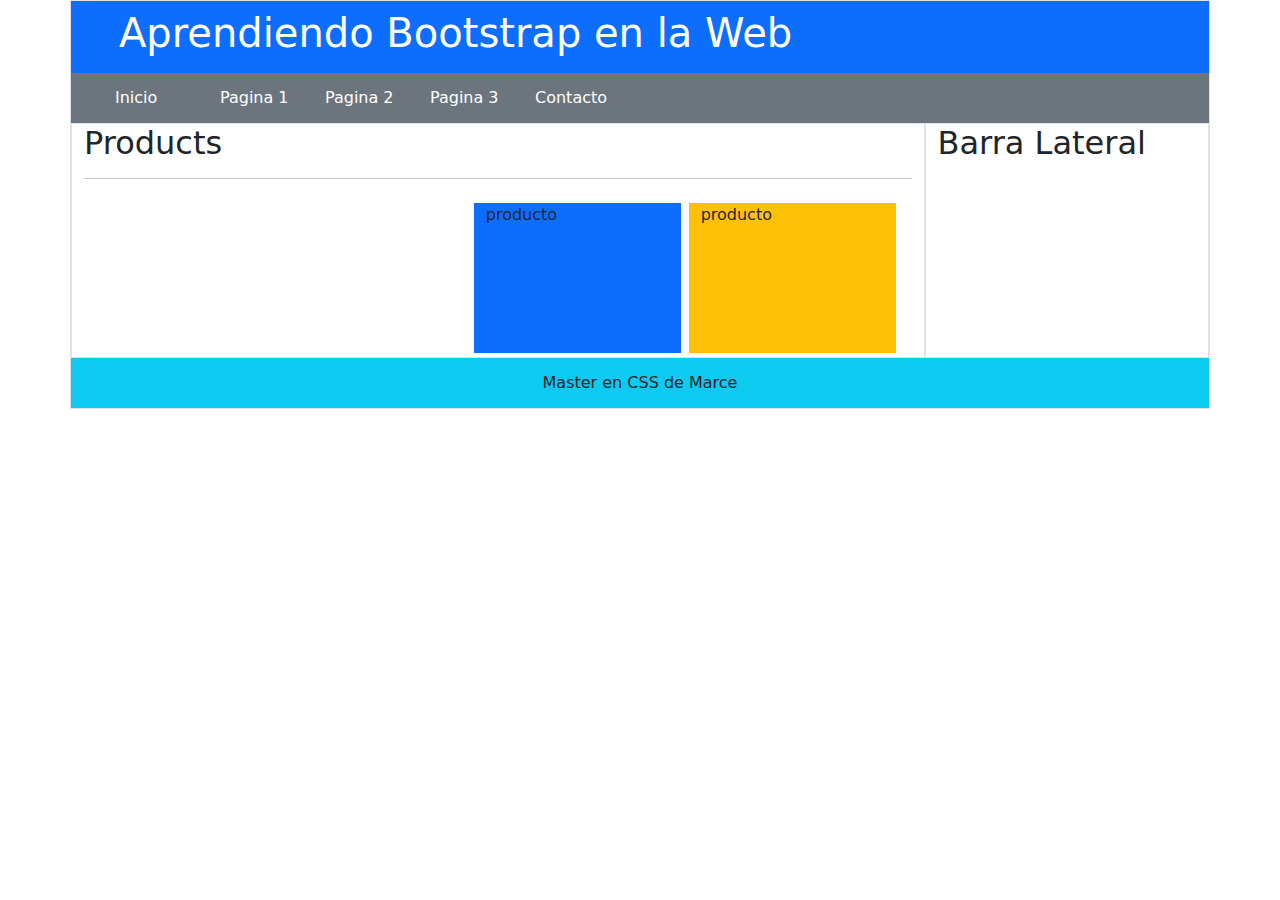
<file: filas y columnas/al-horizontal.html>
<!DOCTYPE html>
<html lang="es">
<head>
    <meta charset="UTF-8">
    <meta http-equiv="X-UA-Compatible" content="IE=edge">
    <meta name="viewport" content="width=device-width, initial-scale=1.0">
    <link rel="stylesheet" href="../bootstrap/css/bootstrap.min.css">
    <link rel="stylesheet" href="styles.css">
    <title>Aprendiendo Bootstrap</title>
</head>
<body>
<!--     
    <div class="mi-web m-auto w-75 p-5 border border-danger">
        <h1>Aprendiendo Bootstrap en la Web</h1>
        <h2>Bienvenido a las clase de este framework</h2>
        <button class="btn btn-success">Hola soy un botton</button>
    </div>
    <script src="jquery/jquery-3.6.0.min.js"></script>
    <script src="bootstrap/js/bootstrap.min.js"></script>
 -->
    <div class = "container border">
        <!-- Como defino una fila? con la clase row -->
        <div class="row">
            <header class = "col-12 bg-primary text-white p-2 ps-5">
                <h1>Aprendiendo Bootstrap en la Web</h1>
            </header>
            <nav id = "menu" class = "col-12 bg-secondary text-white">
                <ul class = "row w-50">
                    <li class="col">Inicio</li>
                    <li class="col">Pagina 1</li>
                    <li class="col">Pagina 2</li>
                    <li class="col">Pagina 3</li>
                    <li class="col">Contacto</li>
                </ul>
            </nav>
            <section id = "content" class = "col-12">
                <div class ="row">
                    <!-- Seccion de productos -->
                <section id = "products" class = "col-9 border">
                    <h2>Products</h2>
                    <hr>
                    <div class ="items row">
                        <div class ="row mt-1 justify-content-end">
                            <div class ="item col-3 bg-primary m-1">producto</div>
                            <div class ="item col-3 bg-warning m-1">producto</div>
                        </div>
                </section>
                                    <!-- Seccion de Barra lateral -->
                <aside class = "col-3 border">
                    <h2>Barra Lateral</h2>
                </aside>
            </section>
            <footer class="col-lg-12 bg-info">
                Master en CSS de Marce
            </footer>
        </div>
        </div>
    </div>
</body>
</html>
</file>
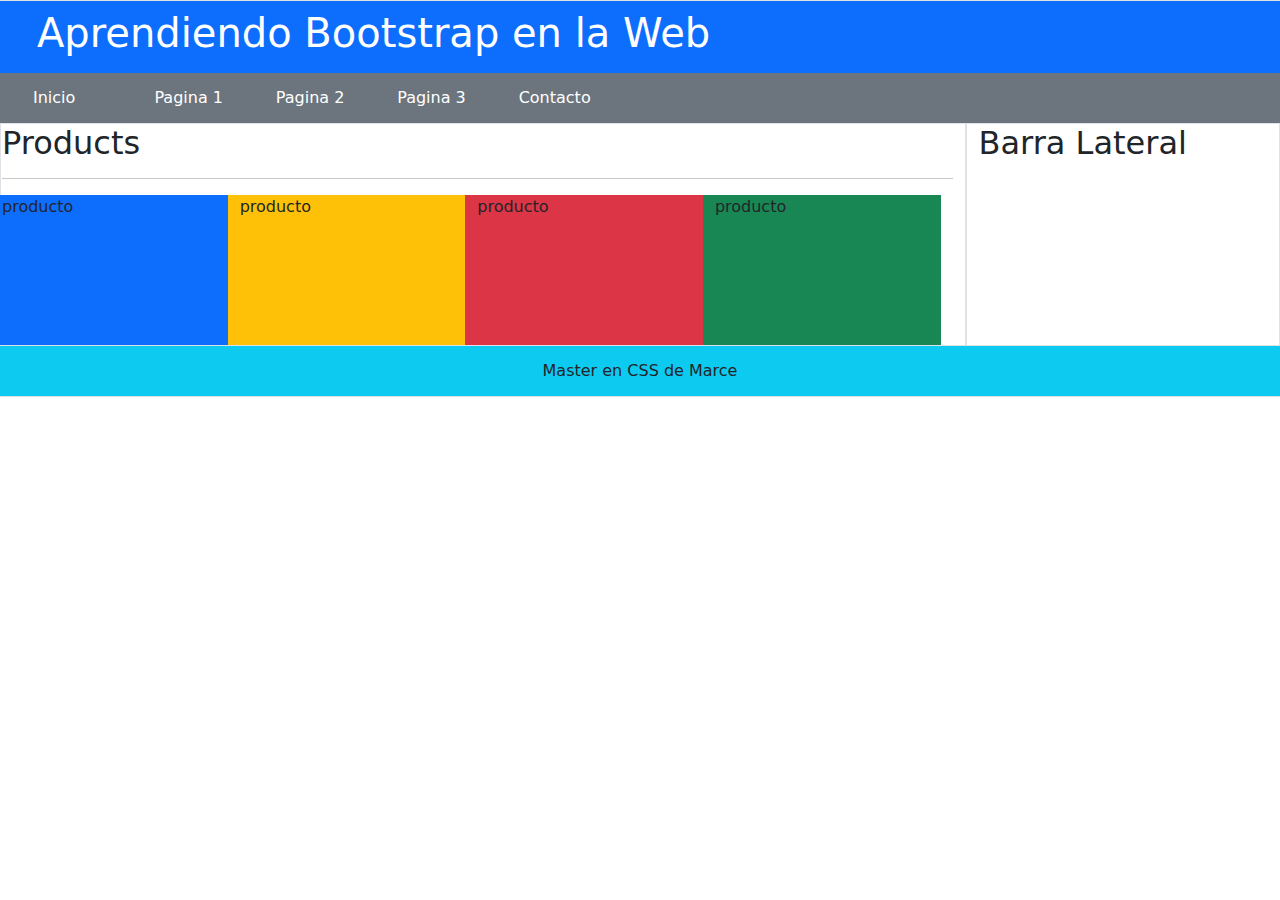
<file: responsive web design/columnas,tamaños y diseño adaptable.html>
<!DOCTYPE html>
<html lang="es">
<head>
    <meta charset="UTF-8">
    <meta http-equiv="X-UA-Compatible" content="IE=edge">
    <meta name="viewport" content="width=device-width, initial-scale=1.0">
    <link rel="stylesheet" href="../bootstrap/css/bootstrap.min.css">
    <link rel="stylesheet" href="styles.css">
    <title>Aprendiendo Bootstrap</title>
</head>
<body>
<!--     
    <div class="mi-web m-auto w-75 p-5 border border-danger">
        <h1>Aprendiendo Bootstrap en la Web</h1>
        <h2>Bienvenido a las clase de este framework</h2>
        <button class="btn btn-success">Hola soy un botton</button>
    </div>
    <script src="jquery/jquery-3.6.0.min.js"></script>
    <script src="bootstrap/js/bootstrap.min.js"></script>
 -->
    <div class = "container-bluid border">
        <!-- Como defino una fila? con la clase row -->
        <div class="row">
            <header class = "col-12 bg-primary text-white p-2 ps-5">
                <h1>Aprendiendo Bootstrap en la Web</h1>
            </header>
            <nav id = "menu" class = "col-12 bg-secondary text-white d-none d-sm-none d-md-block">
                <ul class = "row w-50">
                    <li class="col-xs-12 col-sm-12 col-md ">Inicio</li>
                    <li class="col-xs-12 col-sm-12 col-md ">Pagina 1</li>
                    <li class="col-xs-12 col-sm-12 col-md ">Pagina 2</li>
                    <li class="col-xs-12 col-sm-12 col-md ">Pagina 3</li>
                    <li class="col-xs-12 col-sm-12 col-md ">Contacto</li>
                </ul>
            </nav>
            <section id = "content" class = "col-12">
                <div class ="row">
                    <!-- Seccion de productos -->
                <section id = "products" class = "col-12 col-sm-12 col-md-9 border">
                    <h2>Products</h2>
                    <hr>
                    <div class ="items row">
                        <div class ="row">
                            <div class ="item col col-sm-6 col-md-6 col-lg  bg-primary ">producto</div>
                            <div class ="item col col-sm-6 col-md-6 col-lg  bg-warning ">producto</div>
                            <div class ="item col col-sm-6 col-md-6 col-lg  bg-danger ">producto</div>
                            <div class ="item col col-sm-6 col-md-6 col-lg  bg-success ">producto</div>

                        </div>
                        
                </section>
                                    <!-- Seccion de Barra lateral -->
                <aside class = "col-3 border d-none d-sm-none d-md-block">
                    <h2>Barra Lateral</h2>
                </aside>
            </section>
            <footer class="col-lg-12 bg-info">
                Master en CSS de Marce
            </footer>
        </div>
        </div>
    </div>
    <script src="../jquery/jquery-3.6.0.min.js"></script>
    <script src="../bootstrap/js/bootstrap.min.js"></script>
</body>
</html>
</file>
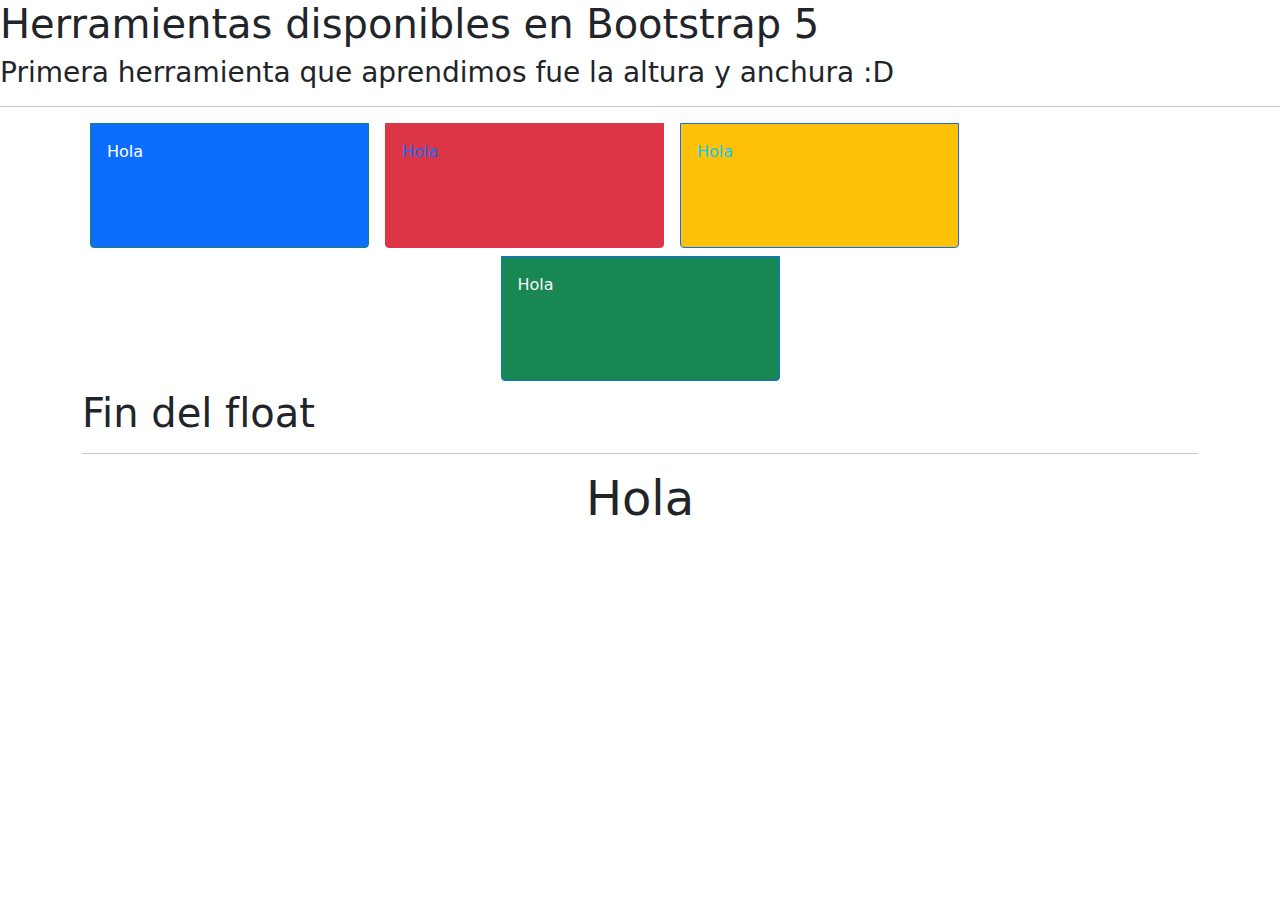
<file: utilidades/herramientas.html>
<!DOCTYPE html>
<html lang="es">
<head>
    <meta charset="UTF-8">
    <meta http-equiv="X-UA-Compatible" content="IE=edge">
    <meta name="viewport" content="width=device-width, initial-scale=1.0">
    <link rel="stylesheet" href="../bootstrap/css/bootstrap.min.css">
    <link rel="stylesheet" href="styles.css">
    <title>Aprendiendo Bootstrap</title>
</head>
<body>
    <h1>Herramientas disponibles en Bootstrap 5</h1>
    <h3>Primera herramienta que aprendimos fue la altura y anchura :D</h3>
    <hr>
    <div class = "container" style="height:500px;" >
        <div class= "mx-2 p-3 text-white bg-primary float-start float-sm-none float-md-start caja w-25 border h-25 border-success rounded-bottom ">Hola</div>
        <div class= "mx-2 p-3 text-primary bg-danger float-start caja w-25 border h-25 border-danger rounded-bottom ">Hola</div>
        <div class= "mx-2 p-3 text-info bg-warning float-start caja w-25 border h-25 border-primary rounded-bottom ">Hola</div>
        <div class = "clearfix"></div>
        <div class= "visible mx-auto m-2 p-3 text-light shadow-md bg-success  caja w-25 border h-25 border-primary rounded-bottom ">Hola</div>

        <div class = "clearfix"></div>
        <h1>Fin del float</h1>
        <hr>
        <p class = "display-5  text-center">Hola</p>

    </div>
    <script src="../jquery/jquery-3.6.0.min.js"></script>
    <script src="../bootstrap/js/bootstrap.min.js"></script>
</body>
</html>
</file>
<file: filas y columnas/styles.css>
#menu ul {
    text-decoration: none;
    list-style: none;
    line-height: 50px;
}
#menu{
    height: 50px;
}
.item{
    height: 150px;
}
footer{
    height: 50px;
    line-height: 50px;
    text-align: center;
}
.lateral{
    height: 250px;
}
.lateral > div{
    height: calc(250px/3);
}
</file>
<file: responsive web design/styles.css>
#menu ul {
    text-decoration: none;
    list-style: none;
    line-height: 50px;
}
#menu{
    height: 50px;
}
.item{
    height: 150px;
}
footer{
    height: 50px;
    line-height: 50px;
    text-align: center;
}
.lateral{
    height: 250px;
}
.lateral > div{
    height: calc(250px/3);
}
@media (max-width: 768px) {
    #menu{
        height: auto;
    }
}
</file>
<file: utilidades/styles.css>
#menu ul {
    text-decoration: none;
    list-style: none;
    line-height: 50px;
}
#menu{
    height: 50px;
}
.item{
    height: 150px;
}
footer{
    height: 50px;
    line-height: 50px;
    text-align: center;
}
.lateral{
    height: 250px;
}
.lateral > div{
    height: calc(250px/3);
}
@media (max-width: 768px) {
    #menu{
        height: auto;
    }
}
</file>
